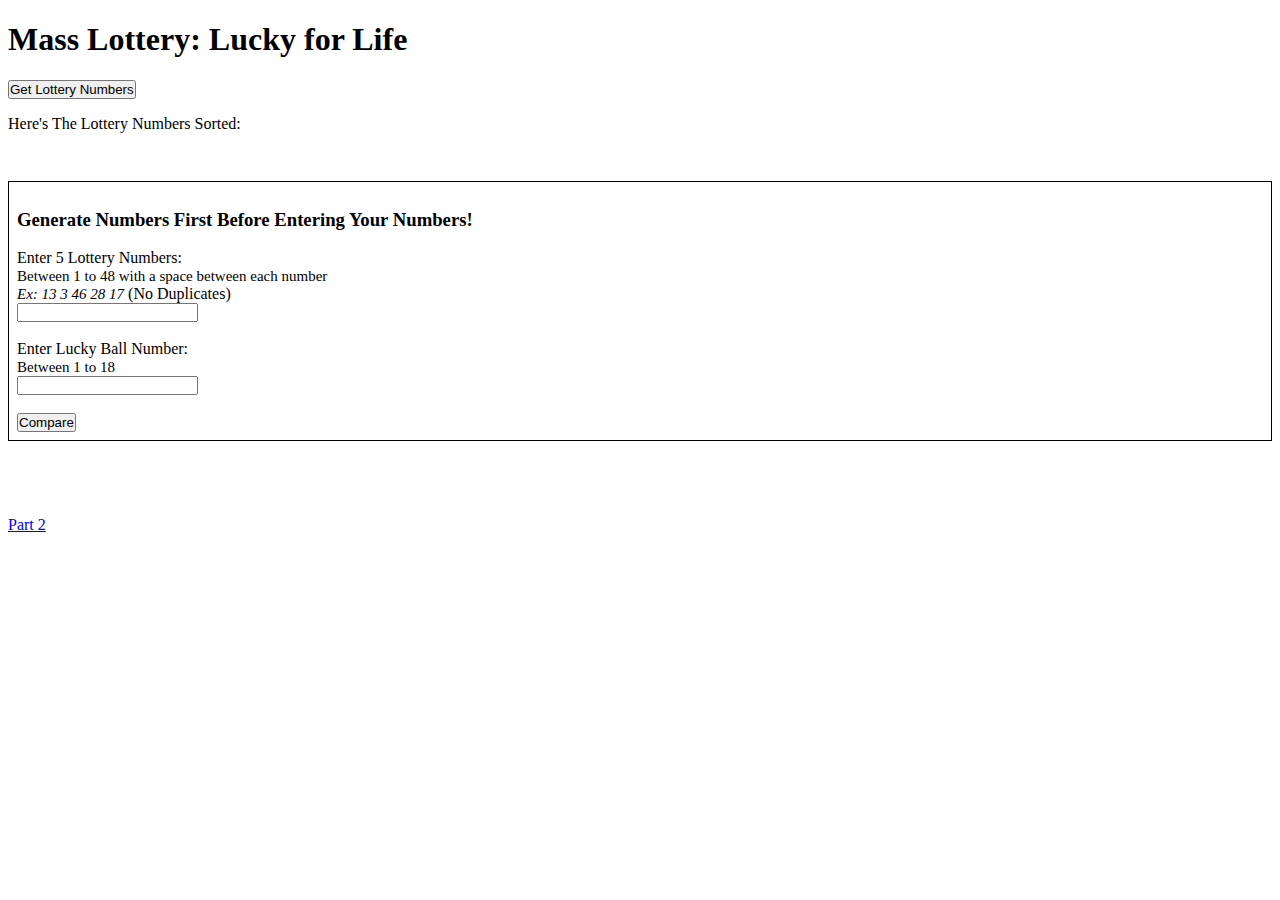
<file: index.html>
<!DOCTYPE html>
<html lang="en">
<head>
  <meta charset="UTF-8">
  <meta name="viewport" content="width=device-width, initial-scale=1.0">
  <link rel="stylesheet" type="text/css" href="style.css">
  <title>Lucky for Life</title>
  <script lang="javascript">
////////////////////////////////////////////
// ----- Get + Sort Lottery Numbers ----- //
////////////////////////////////////////////
    function getLottery(min, max) {
     lotto = new Array();
     lucky = Math.floor(Math.random() * (18)) + 1;
     lotto[0] = Math.floor(Math.random() * (max - min + 1)) + min;
      for (i = 1; i < 5; i++) {
        match = Math.floor(Math.random() * (max - min + 1)) + min;
        // Account for No repeats
        for (j = 0; j < 5; j++) {
          if (lotto[j] == match) {
            do {
              match = Math.floor(Math.random() * (max - min + 1)) + min;
            } while (lotto[j] == match); 
          }
        }
       lotto[i] = match;
      }
       lottery = lotto[0] + " " + lotto[1] + " " + lotto[2] + " " + lotto[3] + " " + lotto[4];
    }

    function sortLottery() {
      lotto.sort((a, b) => a - b);
      lotto[5] = lucky;
      sorted_lotto = lotto[0] + " " + lotto[1] + " " + lotto[2] + " " + lotto[3] + " " + lotto[4];
    }

///////////////////////////////////////
// ----- Validate User's Input ----- //
///////////////////////////////////////
  function validateNumbers() {
    inputlotto = (document.getElementById("lottonum").value);
    if (inputlotto == "") {
      document.getElementById("lotto-error").innerHTML = "<span style=\"color:red\">" + "* Please fill in 5 lotto number" + "</span>";
      return false;
    }
    inputlotto = inputlotto.replace(/^\s+|\s+$/g, '');
    inputlotto = inputlotto.split(" ");
    for (i = 0; i < inputlotto.length; i++) {
      inputlotto[i] = parseInt(inputlotto[i]);
      if (inputlotto[i] < 1 || inputlotto[i] > 48) {
        document.getElementById("lotto-error").innerHTML = "<span style=\"color:red\">" + "* Lotto numbers must be between 1 to 48 " + "</span>";
        return false;
      } else if (isNaN(inputlotto[i])) {
        document.getElementById("lotto-error").innerHTML = "<span style=\"color:red\">" + "* Invalid character, please use numbers" + "</span>";
      return false;
      }
    }
    if (inputlotto.length < 5) {
      document.getElementById("lotto-error").innerHTML = "<span style=\"color:red\">" + "* Please add " + (5-inputlotto.length) + " more number[s]" + "</span>";
      return false;
    } else if (inputlotto.length > 5) {
      document.getElementById("lotto-error").innerHTML = "<span style=\"color:red\">" + "* Please remove " + (inputlotto.length-5) + " number[s]" + "</span>";
      return false;
    }
    return true;
  }

  function validateLucky() {
    inputlucky = document.getElementById("luckynum").value;
    if (inputlucky == "") {
      document.getElementById("lucky-error").innerHTML = "<span style=\"color:red\">" + "* Please fill in lucky number" + "</span>";
      return false; 
    }
    inputlucky = parseInt(inputlucky);
    if (inputlucky < 1 || inputlucky > 18) {
      document.getElementById("lucky-error").innerHTML = "<span style=\"color:red\">" + "* Lucky number must be between 1 and 18" + "</span>";
      return false;
    } else if (isNaN(inputlucky)) {
      document.getElementById("lucky-error").innerHTML = "<span style=\"color:red\">" + "* Invalid character, please use numbers" + "</span>";
      return false;
    }
    return true;
  }

    function validateInput() {
      if (!validateNumbers()) {
        if (!validateLucky()) {
          return false;
        } else if (validateLucky()) {
          return false;
        }
      }
      if (!validateLucky()) {
        if (!validateNumbers()) {
          return false;
        } else if (validateNumbers()) {
          return false;
        }
      }
      return true;
    }

////////////////////////////////////////////
// ----- Comparing Input to Lottery ----- //
////////////////////////////////////////////
    function compare() {
      if (validateInput()) {
        num_match = 0, lucky_match = 0;
        inputlotto[5] = inputlucky;
        for (i=0; i < 5; i++) {
          for (j=0; j < 5; j++) {
            if (inputlotto[i] == lotto[j]) {
              num_match++;
            }
          }
        }
        if (lotto[5] == inputlotto[5]) {
          lucky_match++;
        }
        payout();
      }
    }
      
//////////////////////////////////////
// ----- Print out the Prizes ----- //
//////////////////////////////////////
    function payout() {
      if (num_match == 5) {
        if (lucky_match == 1) {
          document.getElementById("prize").innerHTML = "Payout: $7,000 a WEEK for LIFE!";
        } else {
          document.getElementById("prize").innerHTML = "Payout: $25,000 a YEAR for LIFE!";
        }
      } else if (num_match == 4) {
          if (lucky_match == 1) {
            document.getElementById("prize").innerHTML = "Payout: $5,000";
          } else {
            document.getElementById("prize").innerHTML = "Payout: $250";
          }
      } else if (num_match == 3) {
          if (lucky_match == 1) {
            document.getElementById("prize").innerHTML = "Payout: $150";
          } else {
          document.getElementById("prize").innerHTML = "Payout: $20";
          }
      } else if (num_match == 2) {
          if (lucky_match == 1) {
            document.getElementById("prize").innerHTML = "Payout: $25";
          } else {
          document.getElementById("prize").innerHTML = "Payout: $3";
          }
      } else if (lucky_match == 1) {
          if (num_match == 1) {
            document.getElementById("prize").innerHTML = "Payout: $6";
          } else {
          document.getElementById("prize").innerHTML = "Payout: $4";
          }
      } else {
        document.getElementById("prize").innerHTML = "Payout: $0";
      }
    }
  </script>
</head>

<body>
  <h1>Mass Lottery: Lucky for Life</h1>
  <button onclick="displayLottery()">Get Lottery Numbers</button>
  <p id="random" style="word-spacing: 1em;"></p>
  <p>Here's The Lottery Numbers Sorted:</p>
  <p id="sorted" style="word-spacing: 1em;"></p>

  <form id="input_form">
    <h3>Generate Numbers First Before Entering Your Numbers!</h3>
    Enter 5 Lottery Numbers:<br><span>Between 1 to 48 with a space between each number<br><span style="font-style: italic;">Ex: 13 3 46 28 17</span></span> (No Duplicates)<br>
    <input type="text" id="lottonum" name="lottonum" value="" ><span id="lotto-error" style="padding-left: 1em;"></span><br><br>
    Enter Lucky Ball Number:<br><span>Between 1 to 18</span><br>
    <input type="text" id="luckynum" name="luckynum" value="" onblur="this.value=removeSpaces(this.value);"><span id="lucky-error" style="padding-left: 1em;"></span><br><br>
    <input type="button" id="inputs" value="Compare" onclick="errorreset(); compare()"><br>
  </form>

  <h1 id="prize" style="padding-bottom: 1em;"></h1>

  <script lang="javascript">
    function displayLottery() {
      getLottery(1,48);
      document.getElementById("random").innerHTML = lottery + " " + "<span style=\"color:red\">" + lucky + "</span>";
      sortLottery();
      document.getElementById("sorted").innerHTML = sorted_lotto + " " + "<span style=\"color:red\">" + lucky + "</span>";
      document.getElementById("input_form").reset();
      document.getElementById("prize").innerHTML=null;
    }

    function removeSpaces(string) {
      return string.split(' ').join('');
    }

    function errorreset() {
      document.getElementById("lotto-error").innerHTML=null;
      document.getElementById("lucky-error").innerHTML=null;
    }
  </script>

  <a href="amicable.html">Part 2</a>
</body>
</html>
</file>
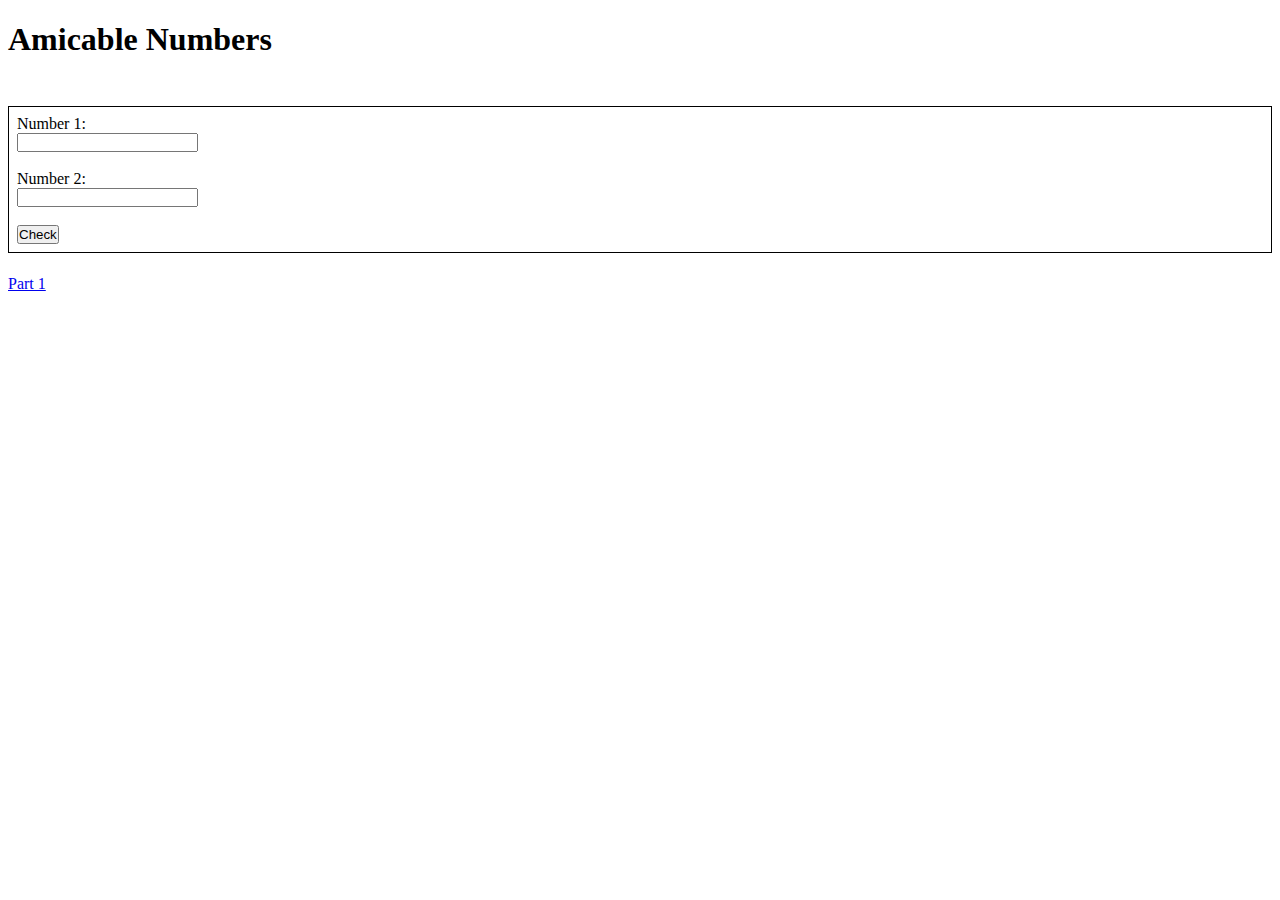
<file: amicable.html>
<!DOCTYPE html>
<html lang="en">
<head>
  <meta charset="UTF-8">
  <meta name="viewport" content="width=device-width, initial-scale=1.0">
  <link rel="stylesheet" type="text/css" href="style.css">
  <title>Amicable Numbers</title>
  <script lang="javascript">
    function ReadNum1() {
      x1 = document.getElementById("num1").value;
      // alert(x1);
      return x1;
    }

    function ReadNum2() {
      x2 = document.getElementById("num2").value;
      // alert(x2);
      return x2;
    }

    function isFactor(num, test_num) {
      if (num % test_num == 0) {
        // document.getElementById("isfactor").innerHTML = num + " and " + test_num + " are factors"
        return true;
      }
      // document.getElementById("isfactor").innerHTML = num + " and " + test_num + " are not factors"
      return false;
    }

    function showFactors(numfactor) {
      factors = numfactor;
      return factors;
    }

    function addFactors(factors) {
      sum = 0;
      for (i = 0; i < factors.length; i++) {
        sum = sum + factors[i];
      }
      return sum;
    }

    function getFactors(number) {
      var allfactors = new Array;
      for (int = 1; int < number; int++) {
        if (isFactor(number, int)) {
          allfactors.push(int);
        }
      }
      return allfactors;
    }

    function checkAmicable() {
      num1 = ReadNum1();
      num2 = ReadNum2();
      num1_sum = addFactors(getFactors(num1));
      num2_sum = addFactors(getFactors(num2));
      if (num1 == num2) {
        document.getElementById("amicable?").innerHTML = "Not Amicable!";
      } else if (num1_sum == num2 && num2_sum == num1) {
        document.getElementById("amicable?").innerHTML = "Amicable!";
      } else {
        document.getElementById("amicable?").innerHTML = "Not Amicable!";
      }
    }
  </script>
</head>

<body>
  <h1>Amicable Numbers</h1>
  <form id="num_input">
    Number 1:<br><input type="number" id="num1" name="num1" value=""><br><br>
    Number 2:<br><input type="number" id="num2" name="num2" value=""><br><br>
    <input type="button" id="check" value="Check" onclick="checkAmicable()"><br>
  </form>
  <h3 id="display"></h3>

  <!-- <div class="checkisFactor">
    <button onclick="isFactor(15, 3)">isFactor(15, 3)</button>
    <button onclick="isFactor(34, 5)">isFactor(34, 5)</button>
  </div>
  <p id="isfactor"></p>

  <p id="showfactors"></p>

  <p id="addfactors"></p>

  <p id="getfactors"></p>

  <script lang="javascript">
    document.getElementById("showfactors").innerHTML = showFactors([1,2,3,4,5]);
    document.getElementById("addfactors").innerHTML = addFactors([1,2,3,4,5]);
    document.getElementById("getfactors").innerHTML = getFactors(220);
  </script> -->
  
  <h1 id="amicable?"></h1>
  <a href="index.html">Part 1</a>
</body>
</html>
</file>
<file: style.css>
* {
  padding: 0;
  box-sizing: border-box;
}

form {
  margin-top: 3em;
  border: 1px solid black;
  padding: 0.5em;
}

form span {
  font-size: 15px;
  font-weight: lighter;
}

div button {
  margin-right: 1em;
}
</file>
